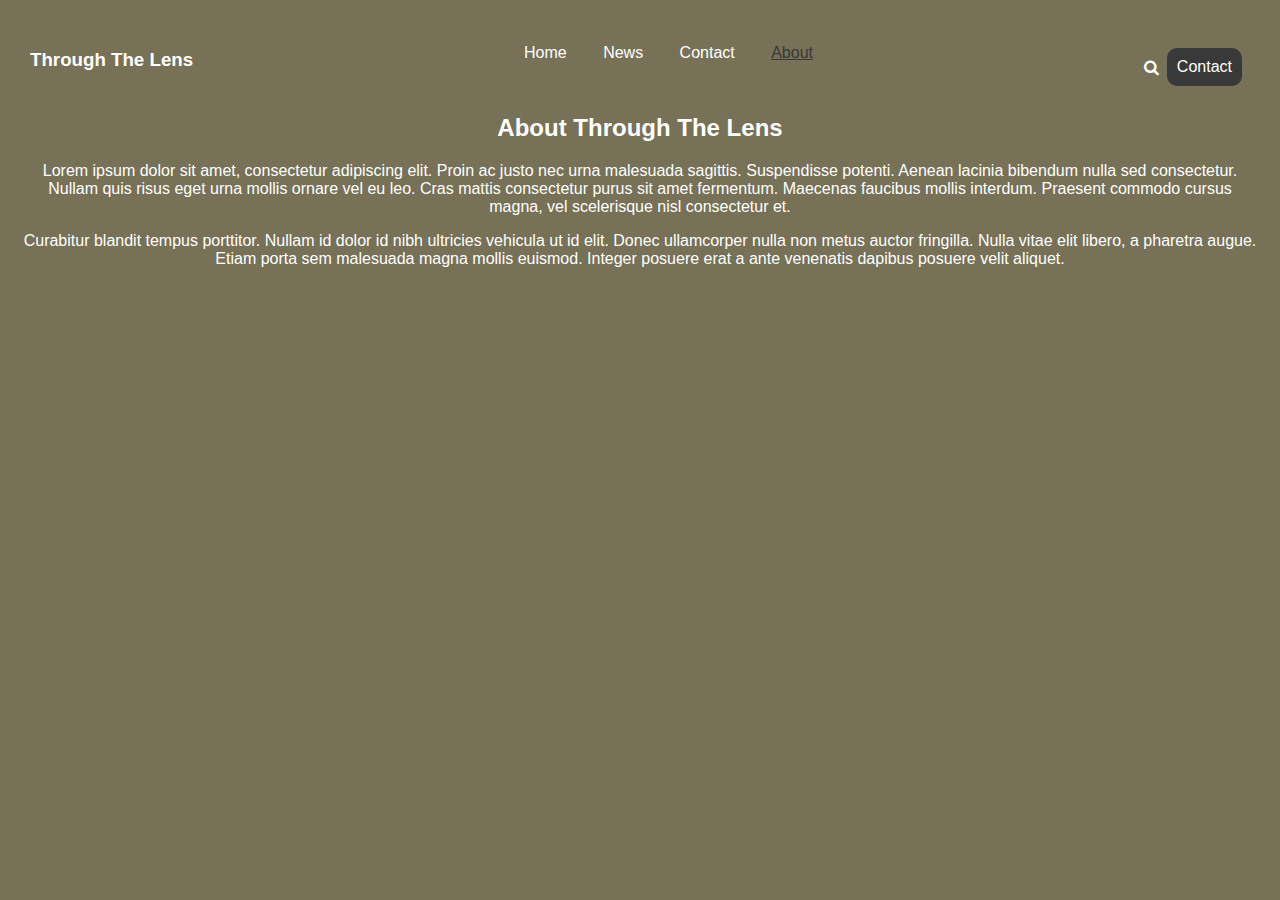
<file: about.html>
<!DOCTYPE html>
<html lang="en">
<head>
    <meta charset="UTF-8">
    <meta name="viewport" content="width=device-width, initial-scale=1.0">
    <title>About - Through The Lens</title>
    <!-- Link for icons -->
    <link rel="stylesheet" href="https://cdnjs.cloudflare.com/ajax/libs/font-awesome/4.7.0/css/font-awesome.min.css">
    <!-- Stylesheet -->
    <link rel="stylesheet" href="about.css">
</head>
<body>

    <!-- Main container -->
    <div class="box" id="aboutPage">
        <!-- nav bar -->
        <div class="header-container">
            <ul>
                <!-- nav links -->
                <h3>Through The Lens</h3>
                <div class="pages">
                    <li><a href="index.html">Home</a></li>
                    <li><a href="news.html">News</a></li>
                    <li><a href="contact.html">Contact</a></li>
                    <li><a href="about.html" class="active">About</a></li>
                </div>
                <!-- Search icon and contact button -->
                <div class="search-container">
                    <i class="fa fa-search"></i>
                    <button class="contact-btn">Contact</button>
                </div>
            </ul>
        </div>
        <!-- About section -->
        <h2>About Through The Lens</h2>
        <!-- Paragraph 1 -->
        <p>Lorem ipsum dolor sit amet, consectetur adipiscing elit. Proin ac justo nec urna malesuada sagittis. Suspendisse potenti. Aenean lacinia bibendum nulla sed consectetur. Nullam quis risus eget urna mollis ornare vel eu leo. Cras mattis consectetur purus sit amet fermentum. Maecenas faucibus mollis interdum. Praesent commodo cursus magna, vel scelerisque nisl consectetur et.</p>
        <!-- Paragraph 2 -->
        <p>Curabitur blandit tempus porttitor. Nullam id dolor id nibh ultricies vehicula ut id elit. Donec ullamcorper nulla non metus auctor fringilla. Nulla vitae elit libero, a pharetra augue. Etiam porta sem malesuada magna mollis euismod. Integer posuere erat a ante venenatis dapibus posuere velit aliquet.</p>
    </div>
</body>
</html>
</file>
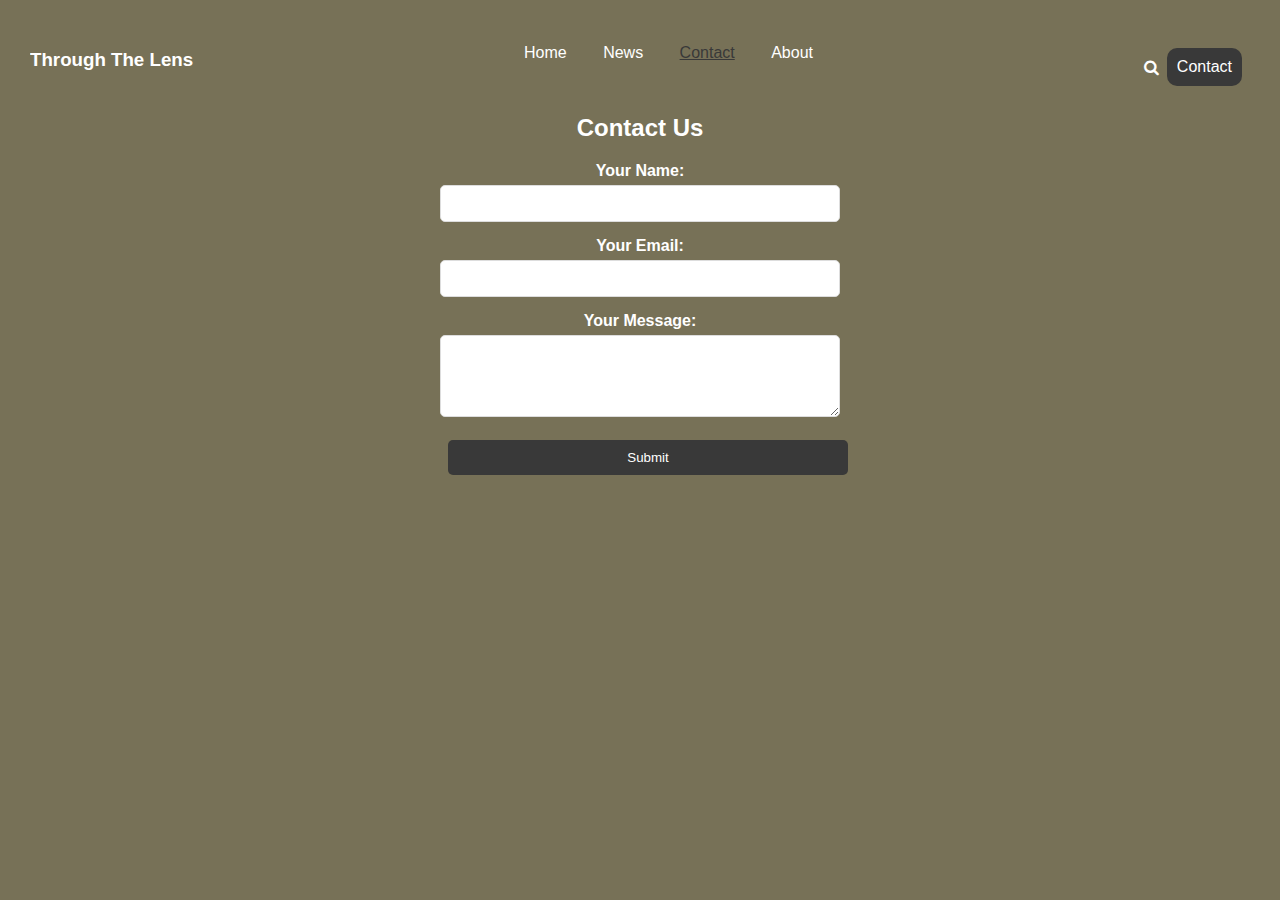
<file: contact.html>
<!DOCTYPE html>
<html lang="en">
<head>
    <meta charset="UTF-8">
    <meta name="viewport" content="width=device-width, initial-scale=1.0">
    <title>Contact - Through The Lens</title>
    <!-- Link for icons -->
    <link rel="stylesheet" href="https://cdnjs.cloudflare.com/ajax/libs/font-awesome/4.7.0/css/font-awesome.min.css">
    <!-- Stylesheet -->
    <link rel="stylesheet" href="contact.css">
</head>
<body>

    <!-- Main container -->
    <div class="box" id="contactPage">
        <!-- Nav bar -->
        <div class="header-container">
            <ul>
                <!-- nav links -->
                <h3>Through The Lens</h3>
                <div class="pages">
                    <li><a href="index.html">Home</a></li>
                    <li><a href="news.html">News</a></li>
                    <li><a href="contact.html" class="active">Contact</a></li>
                    <li><a href="about.html">About</a></li>
                </div>
                <!-- Search icon and contact button -->
                <div class="search-container">
                    <i class="fa fa-search"></i>
                    <button class="contact-btn">Contact</button>
                </div>
            </ul>
        </div>
        <!-- Contact Form -->
        <h2>Contact Us</h2>
        <form action="#" method="post">
            <label for="name">Your Name:</label>
            <input type="text" id="name" name="name" required>

            <label for="email">Your Email:</label>
            <input type="text" id="email" name="email" required>

            <label for="message">Your Message:</label>
            <textarea id="message" name="message" rows="4" required></textarea>

            <!-- Submit button -->
            <button type="submit">Submit</button>
        </form>
    </div>

</body>
</html>
</file>
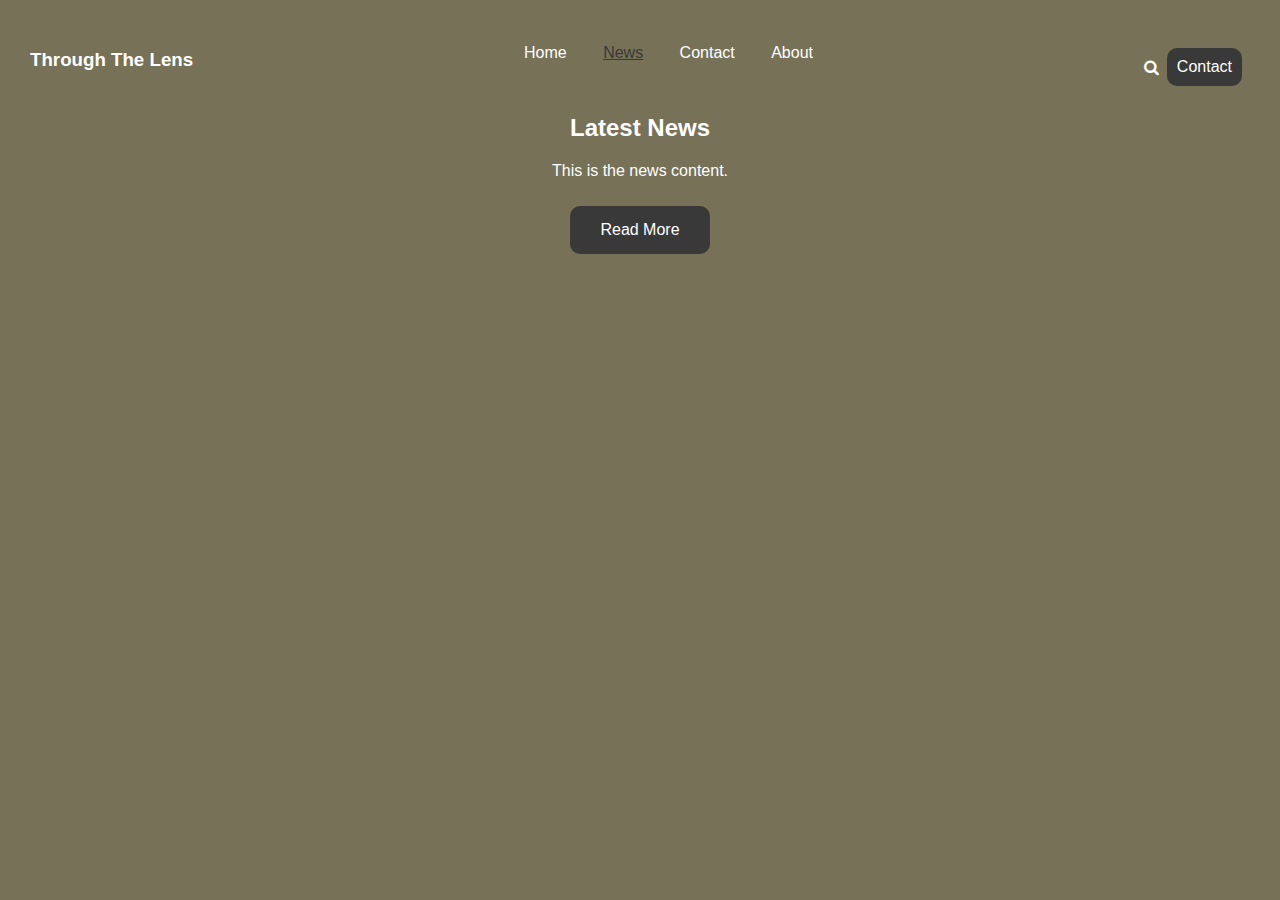
<file: news.html>
<!DOCTYPE html>
<html lang="en">
<head>
    <meta charset="UTF-8">
    <meta name="viewport" content="width=device-width, initial-scale=1.0">
    <title>News - Through The Lens</title>
    <!-- Link for icons -->
    <link rel="stylesheet" href="https://cdnjs.cloudflare.com/ajax/libs/font-awesome/4.7.0/css/font-awesome.min.css">
    <!-- Stylesheet -->
    <link rel="stylesheet" href="news.css">
</head>
<body>
    <!-- Main container -->
    <div class="box" id="newsPage">
        <!-- nav bar -->
        <div class="header-container">
            <ul>
                <!-- nav links -->
                <h3>Through The Lens</h3>
                <div class="pages">
                    <li><a href="index.html">Home</a></li>
                    <li><a href="news.html" class="active">News</a></li>
                    <li><a href="contact.html">Contact</a></li>
                    <li><a href="about.html">About</a></li>
                </div>
                <!-- Search icon and contact button -->
                <div class="search-container">
                    <i class="fa fa-search"></i>
                    <button class="contact-btn">Contact</button>
                </div>
            </ul>
        </div>
        <!-- News Section -->
        <h2>Latest News</h2>
        <!-- News content paragraph -->
        <p>This is the news content.</p>
        <!-- Read more button -->
        <a href="about.html"><button class="read-more-btn">Read More</button></a>
    </div>
</body>
</html>
</file>
<file: about.css>
/* Resetting default styles and setting a background color for the body */
body {
    font-family: 'Arial', sans-serif;
    margin: 0;
    padding: 0;
    background-color: #777157;
}

/* Styling for the nav bar */
ul {
    list-style-type: none;
    margin: 10px;
    padding: 0;
    overflow: hidden;
    color: white;
    display: flex;
    justify-content: space-between;
    flex-wrap: wrap;
}

/* Styling for individual list items in the nav bar */
li {
    display: inline-block;
    margin-bottom: 5px;
}

/* Styling for links in the nav bar */
li a {
    display: block;
    color: white;
    text-align: center;
    padding: 14px 16px;
    text-decoration: none;
}

/* Styling for the hover effect on nav bar links */
li a:hover:not(.active) {
    background-color: #111;
}

/* Styling for the active nav bar link */
.active {
    color: #393939;
    text-decoration: underline;
}

/* Styling for the search container */
.search-container {
    display: flex;
    align-items: center;
    margin-top: 10px;
}

button {
    padding: 10px;
    margin: 8px;
    box-sizing: border-box;
}

/* Styling for the main content boxes */
.box {
    color: white;
    text-align: center;
    box-sizing: border-box;
    padding: 20px;
}

/* Background colour */
#aboutPage {
    background-color: #777157;
}

/* Styling for the contact button */
.contact-btn {
    background-color: #393939;
    color: white;
    border-radius: 10px;
    border: none;
    font: inherit;
    cursor: pointer;
    outline: inherit;
}

/* Media query for responsive layout */
@media screen and (max-width: 768px) {
    /* Adjusting the width of the product class for smaller screens */
    .product {
        width: calc(100% - 20px);
    }
}
</file>
<file: contact.css>
/* Resetting default styles and setting a background color for the body */
body {
    font-family: 'Arial', sans-serif;
    margin: 0;
    padding: 0;
    background-color: #777157;
}

/* Styling for the nav bar */
ul {
    list-style-type: none;
    margin: 10px;
    padding: 0;
    overflow: hidden;
    color: white;
    display: flex;
    justify-content: space-between;
    flex-wrap: wrap;
}

/* Styling for individual list items in the nav bar */
li {
    display: inline-block;
    margin-bottom: 5px;
}

/* Styling for links in the nav bar */
li a {
    display: block;
    color: white;
    text-align: center;
    padding: 14px 16px;
    text-decoration: none;
}

/* Styling for the hover effect on nav bar links */
li a:hover:not(.active) {
    background-color: #111;
}

/* Styling for the active nav bar link */
.active {
    color: #393939;
    text-decoration: underline;
}

/* Styling for the search container */
.search-container {
    display: flex;
    align-items: center;
    margin-top: 10px;
}

button {
    padding: 10px;
    margin: 8px;
    box-sizing: border-box;
    width: 100%;
}

/* Styling for the main content boxes */
.box {
    color: white;
    text-align: center;
    box-sizing: border-box;
    padding: 20px;
}

/* Background colour */
#contactPage {
    background-color: #777157;
}

/* responsive form styling */
form {
    display: flex;
    flex-direction: column;
    max-width: 400px;
    margin: auto;
}

label {
    font-weight: bold;
    margin-bottom: 5px;
}

input,
textarea {
    border: 1px solid #ddd;
    padding: 10px;
    margin-bottom: 15px;
    border-radius: 5px;
}

button {
    background-color: #393939;
    color: white;
    cursor: pointer;
    border: none;
    border-radius: 5px;
}

/* Styling for the contact button */
.contact-btn {
    background-color: #393939;
    color: white;
    border-radius: 10px;
    border: none;
    font: inherit;
    cursor: pointer;
    outline: inherit;
}

/* Styling for button hover effect */
button:hover {
    background-color: #4d4d4d;
}

/* Media query for responsive layout */
@media screen and (max-width: 768px) {
    /* Adjusting the width of the box class for smaller screens */
    .box {
        width: calc(100% - 20px);
    }
}
</file>
<file: news.css>
/* Resetting default styles and setting a background color for the body */
body {
    font-family: 'Arial', sans-serif;
    margin: 0;
    padding: 0;
    background-color: #777157;
}

/* Styling for the nav bar */
ul {
    list-style-type: none;
    margin: 10px;
    padding: 0;
    overflow: hidden;
    color: white;
    display: flex;
    justify-content: space-between;
    flex-wrap: wrap;
}

/* Styling for individual list items in the nav bar */
li {
    display: inline-block;
    margin-bottom: 5px;
}

/* Styling for links in the nav bar */
li a {
    display: block;
    color: white;
    text-align: center;
    padding: 14px 16px;
    text-decoration: none;
}

/* Styling for the hover effect on nav bar links */
li a:hover:not(.active) {
    background-color: #111;
}

/* Styling for the active nav bar link */
.active {
    color: #393939;
    text-decoration: underline;
}

/* Styling for the search container */
.search-container {
    display: flex;
    align-items: center;
    margin-top: 10px;
}

button {
    padding: 10px;
    margin: 8px;
    box-sizing: border-box;
}

/* Styling for the main content box */
.box {
    color: white;
    text-align: center;
    box-sizing: border-box;
    padding: 20px;
}

/* Read More button */
.read-more-btn {
    padding: 15px 30px;
    background-color: #393939;
    color: white;
    text-decoration: none;
    display: inline-block;
    margin-top: 10px;
    border-radius: 10px;
    outline: 0;
    border: none;
    font: inherit;
    cursor: pointer;
}

/* Contact button */
.contact-btn {
    background-color: #393939;
    color: white;
    border-radius: 10px;
    border: none;
    font: inherit;
    cursor: pointer;
    outline: inherit;
}

/* Background colour */
#newsPage {
    background-color: #777157;
}

/* Added styles for responsive layout */
@media screen and (max-width: 768px) {
    /* Adjusting the width of the product class for smaller screens */
    .product {
        width: calc(100% - 20px);
    }
}
</file>
